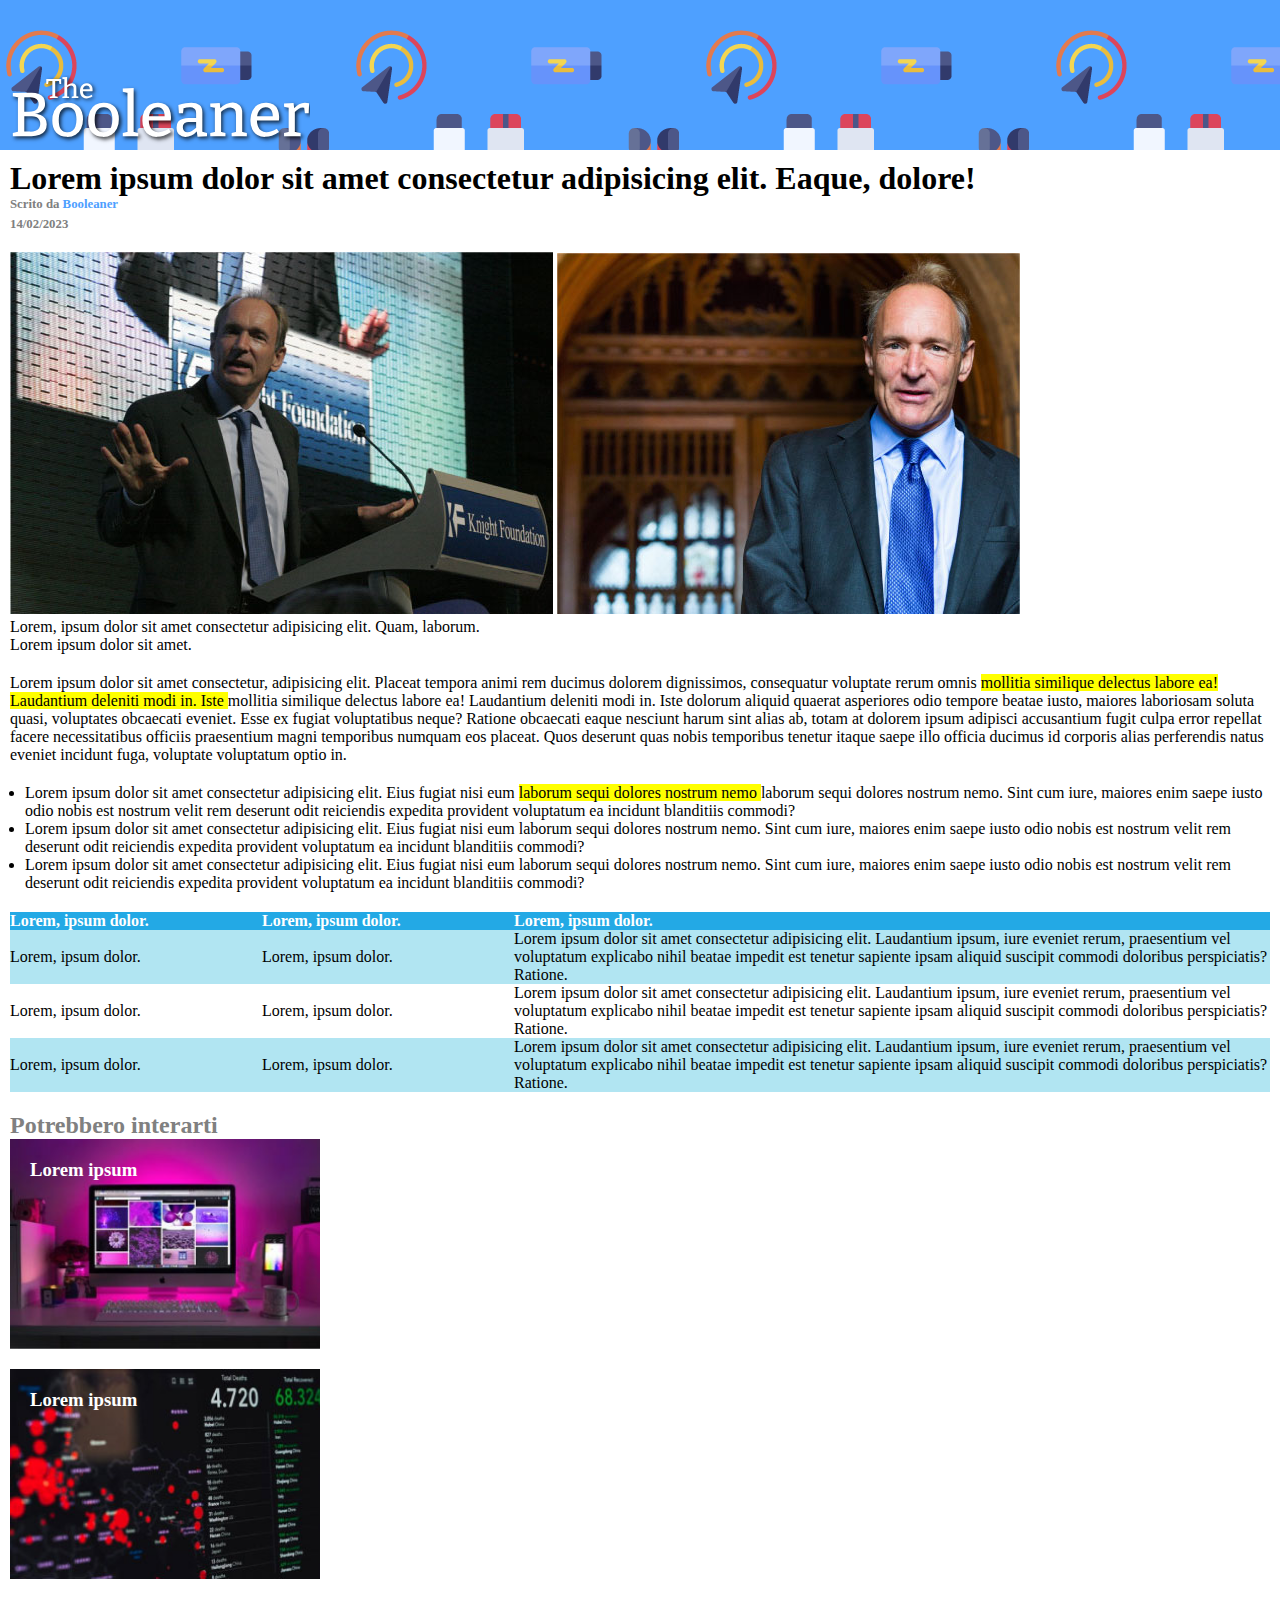
<file: index.html>
<!DOCTYPE html>
<html lang="en">
<head>
  <meta charset="UTF-8">
  <meta name="viewport" content="width=device-width, initial-scale=1.0">
  <link rel="stylesheet" href="css/stile.css">
  <title>The Booleaner</title>
</head>
<body>
  <header>
    <div class="logo">
      <img src="img/logo.svg" alt="logo">
    </div>
  </header>
  <main>
    <section class="top">
        <h1>Lorem ipsum dolor sit amet consectetur adipisicing elit. Eaque, dolore!</h1>
        <p>Scrito da <span class="autore">Booleaner</span></p>
        <p> 14/02/2023</p>
    </section>
    <div class="tim-fotos">
      <img src="img/tim-1.jpg" alt="Tim 1">
      <img src="img/tim-2.jpg" alt="Tim 2">
      <div class="info-fotos">
        <p>Lorem, ipsum dolor sit amet consectetur adipisicing elit. Quam, laborum.</p>
        <p>Lorem ipsum dolor sit amet.</p>
      </div>
    </div>
    <section class="text">
      <p>Lorem ipsum dolor sit amet consectetur, adipisicing elit. Placeat tempora animi rem ducimus dolorem dignissimos, consequatur voluptate rerum omnis <span class="giallo">mollitia similique delectus labore ea! Laudantium deleniti modi in. Iste </span> mollitia similique delectus labore ea! Laudantium deleniti modi in. Iste dolorum aliquid quaerat asperiores odio tempore beatae iusto, maiores laboriosam soluta quasi, voluptates obcaecati eveniet. Esse ex fugiat voluptatibus neque? Ratione obcaecati eaque nesciunt harum sint alias ab, totam at dolorem ipsum adipisci accusantium fugit culpa error repellat facere necessitatibus officiis praesentium magni temporibus numquam eos placeat. Quos deserunt quas nobis temporibus tenetur itaque saepe illo officia ducimus id corporis alias perferendis natus eveniet incidunt fuga, voluptate voluptatum optio in.</p>
    </section>

    <section class="list">
      <ul>
        <li>Lorem ipsum dolor sit amet consectetur adipisicing elit. Eius fugiat nisi eum <span class="giallo">laborum sequi dolores nostrum nemo </span>laborum sequi dolores nostrum nemo. Sint cum iure, maiores enim saepe iusto odio nobis est nostrum velit rem deserunt odit reiciendis expedita provident voluptatum ea incidunt blanditiis commodi?</li>
        <li>Lorem ipsum dolor sit amet consectetur adipisicing elit. Eius fugiat nisi eum laborum sequi dolores nostrum nemo. Sint cum iure, maiores enim saepe iusto odio nobis est nostrum velit rem deserunt odit reiciendis expedita provident voluptatum ea incidunt blanditiis commodi?</li>
        <li>Lorem ipsum dolor sit amet consectetur adipisicing elit. Eius fugiat nisi eum laborum sequi dolores nostrum nemo. Sint cum iure, maiores enim saepe iusto odio nobis est nostrum velit rem deserunt odit reiciendis expedita provident voluptatum ea incidunt blanditiis commodi?</li>
      </ul>
    </section>
    <section class="table">
      <table>
        <thead>
          <tr>
            <th class="small">Lorem, ipsum dolor.</th>
            <th class="small">Lorem, ipsum dolor.</th>
            <th class="big">Lorem, ipsum dolor.</th>
          </tr>
        </thead>
        <tbody>
          <tr class="blue">
            <td>Lorem, ipsum dolor.</td>
            <td>Lorem, ipsum dolor.</td>
            <td>Lorem ipsum dolor sit amet consectetur adipisicing elit. Laudantium ipsum, iure eveniet rerum, praesentium vel voluptatum explicabo nihil beatae impedit est tenetur sapiente ipsam aliquid suscipit commodi doloribus perspiciatis? Ratione.</td>
          </tr>
          <tr class="white">
            <td>Lorem, ipsum dolor.</td>
            <td>Lorem, ipsum dolor.</td>
            <td>Lorem ipsum dolor sit amet consectetur adipisicing elit. Laudantium ipsum, iure eveniet rerum, praesentium vel voluptatum explicabo nihil beatae impedit est tenetur sapiente ipsam aliquid suscipit commodi doloribus perspiciatis? Ratione.</td>
          </tr>
          <tr class="blue">
            <td>Lorem, ipsum dolor.</td>
            <td>Lorem, ipsum dolor.</td>
            <td>Lorem ipsum dolor sit amet consectetur adipisicing elit. Laudantium ipsum, iure eveniet rerum, praesentium vel voluptatum explicabo nihil beatae impedit est tenetur sapiente ipsam aliquid suscipit commodi doloribus perspiciatis? Ratione.</td>
          </tr>
        </tbody>
      </table>
    </section>
    <section class="interesi">
      <h2>Potrebbero interarti</h2>
        <div class="image monitor">
          <h3>Lorem ipsum</h3>
        </div>
        <div class="image graph">
          <h3>Lorem ipsum</h3>
        </div>
    </section>
  </main>
</body>
</html>
</file>
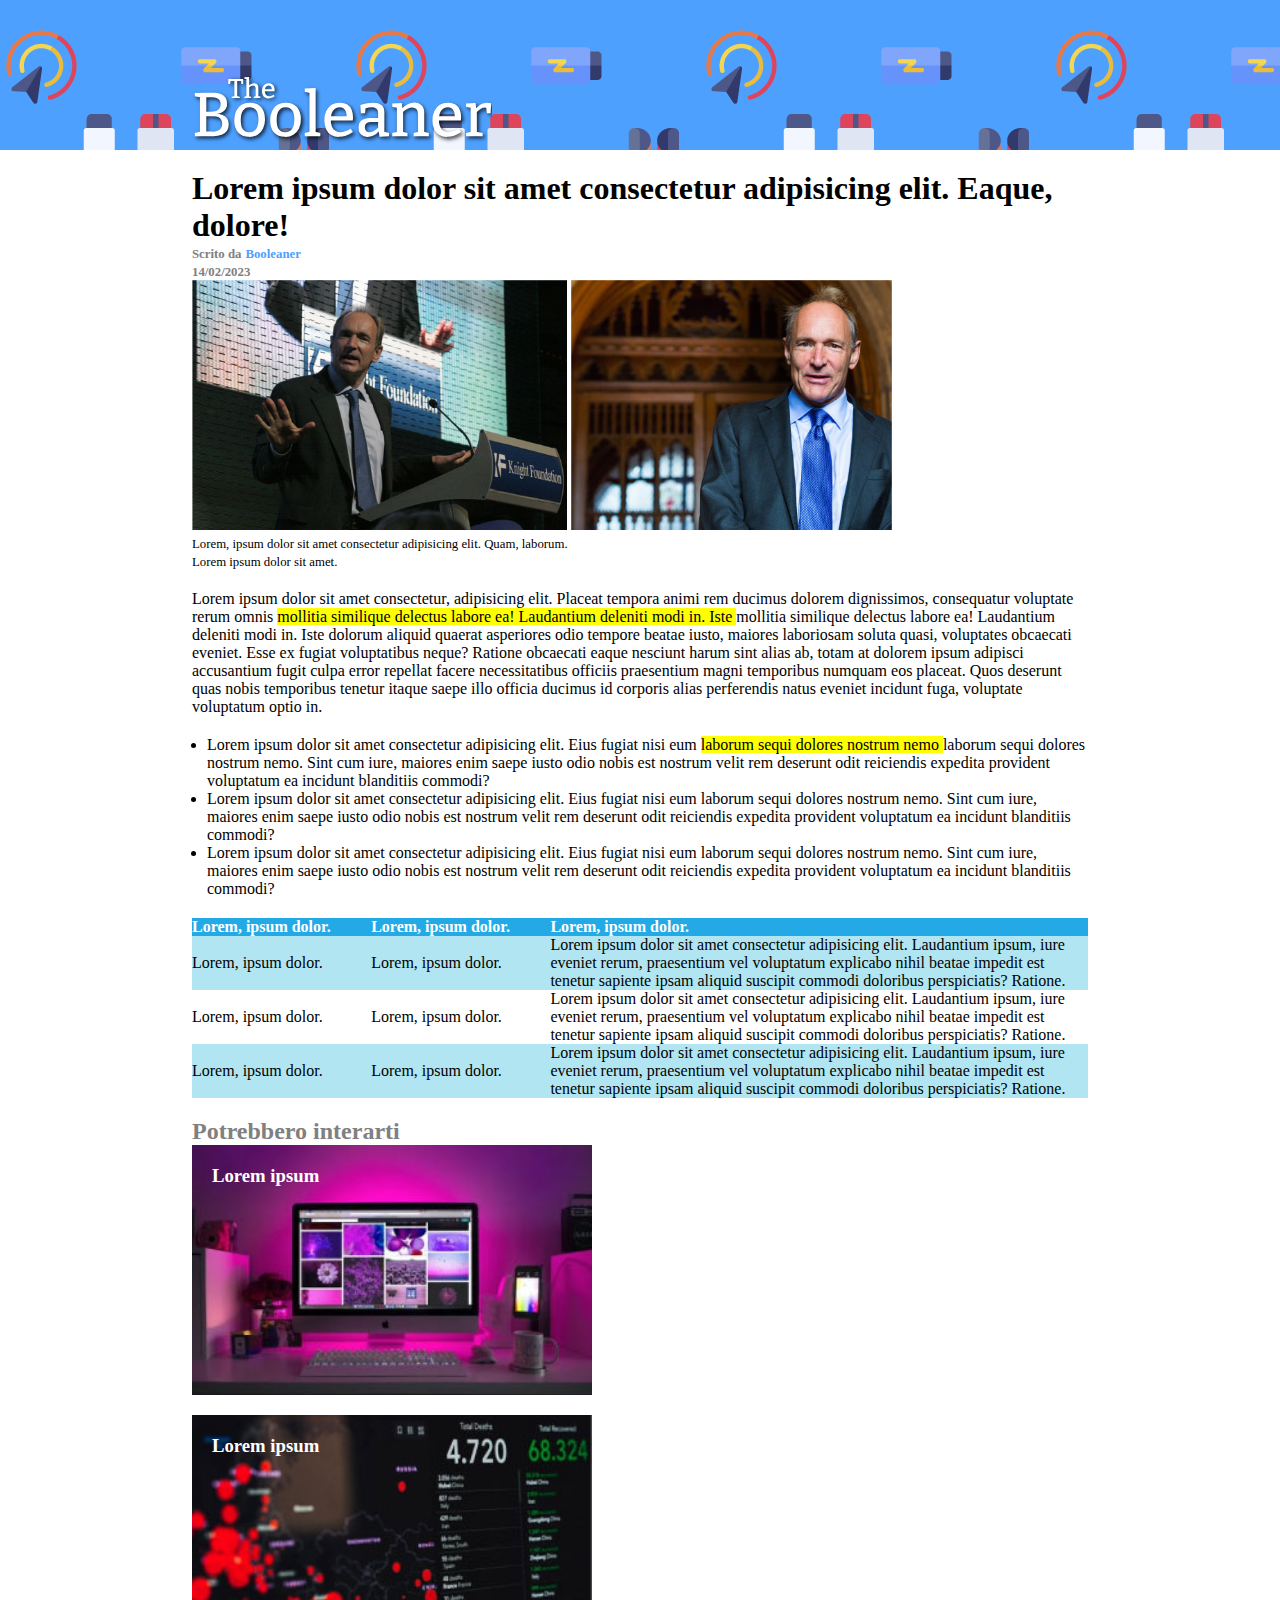
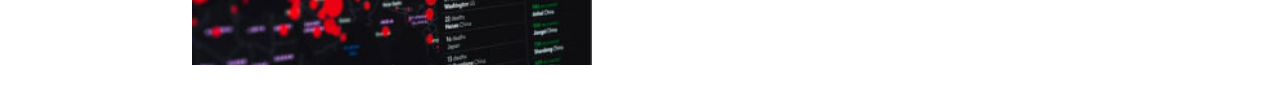
<file: bonus/index.html>
<!DOCTYPE html>
<html lang="en">
<head>
  <meta charset="UTF-8">
  <meta name="viewport" content="width=device-width, initial-scale=1.0">
  <link rel="stylesheet" href="css/stile.css">
  <title>Bonus The Booleaner</title>
</head>
<body>
  <header>
    <section class="logo">
      <img src="../img/logo.svg" alt="logo">
    </section>
  </header>
  <main>
    <section class="titolo">
        <h1>Lorem ipsum dolor sit amet consectetur adipisicing elit. Eaque, dolore!</h1>
        <span>Scrito da</span>
        <span class="autore">Booleaner</span><br>
        <span>14/02/2023</span>
      <div class="tim-fotos">
        <img src="../img/tim-1.jpg" alt="Tim 1" class="foto">
        <img src="../img/tim-2.jpg" alt="Tim 2" class="foto">
      </div>
      <div class="info-fotos">
        <span>Lorem, ipsum dolor sit amet consectetur adipisicing elit. Quam, laborum.</span><br>
        <span>Lorem ipsum dolor sit amet.</span>
      </div>
    </section>
    <section class="text">
      <p>Lorem ipsum dolor sit amet consectetur, adipisicing elit. Placeat tempora animi rem ducimus dolorem dignissimos, consequatur voluptate rerum omnis <span class="giallo">mollitia similique delectus labore ea! Laudantium deleniti modi in. Iste </span> mollitia similique delectus labore ea! Laudantium deleniti modi in. Iste dolorum aliquid quaerat asperiores odio tempore beatae iusto, maiores laboriosam soluta quasi, voluptates obcaecati eveniet. Esse ex fugiat voluptatibus neque? Ratione obcaecati eaque nesciunt harum sint alias ab, totam at dolorem ipsum adipisci accusantium fugit culpa error repellat facere necessitatibus officiis praesentium magni temporibus numquam eos placeat. Quos deserunt quas nobis temporibus tenetur itaque saepe illo officia ducimus id corporis alias perferendis natus eveniet incidunt fuga, voluptate voluptatum optio in.</p>
    </section>

    <section class="list">
      <ul>
        <li>Lorem ipsum dolor sit amet consectetur adipisicing elit. Eius fugiat nisi eum <span class="giallo">laborum sequi dolores nostrum nemo </span>laborum sequi dolores nostrum nemo. Sint cum iure, maiores enim saepe iusto odio nobis est nostrum velit rem deserunt odit reiciendis expedita provident voluptatum ea incidunt blanditiis commodi?</li>
        <li>Lorem ipsum dolor sit amet consectetur adipisicing elit. Eius fugiat nisi eum laborum sequi dolores nostrum nemo. Sint cum iure, maiores enim saepe iusto odio nobis est nostrum velit rem deserunt odit reiciendis expedita provident voluptatum ea incidunt blanditiis commodi?</li>
        <li>Lorem ipsum dolor sit amet consectetur adipisicing elit. Eius fugiat nisi eum laborum sequi dolores nostrum nemo. Sint cum iure, maiores enim saepe iusto odio nobis est nostrum velit rem deserunt odit reiciendis expedita provident voluptatum ea incidunt blanditiis commodi?</li>
      </ul>
    </section>
    <section class="table">
      <table>
        <thead>
          <tr>
            <th class="small">Lorem, ipsum dolor.</th>
            <th class="small">Lorem, ipsum dolor.</th>
            <th class="big">Lorem, ipsum dolor.</th>
          </tr>
        </thead>
        <tbody>
          <tr class="blue">
            <td>Lorem, ipsum dolor.</td>
            <td>Lorem, ipsum dolor.</td>
            <td>Lorem ipsum dolor sit amet consectetur adipisicing elit. Laudantium ipsum, iure eveniet rerum, praesentium vel voluptatum explicabo nihil beatae impedit est tenetur sapiente ipsam aliquid suscipit commodi doloribus perspiciatis? Ratione.</td>
          </tr>
          <tr class="white">
            <td>Lorem, ipsum dolor.</td>
            <td>Lorem, ipsum dolor.</td>
            <td>Lorem ipsum dolor sit amet consectetur adipisicing elit. Laudantium ipsum, iure eveniet rerum, praesentium vel voluptatum explicabo nihil beatae impedit est tenetur sapiente ipsam aliquid suscipit commodi doloribus perspiciatis? Ratione.</td>
          </tr>
          <tr class="blue">
            <td>Lorem, ipsum dolor.</td>
            <td>Lorem, ipsum dolor.</td>
            <td>Lorem ipsum dolor sit amet consectetur adipisicing elit. Laudantium ipsum, iure eveniet rerum, praesentium vel voluptatum explicabo nihil beatae impedit est tenetur sapiente ipsam aliquid suscipit commodi doloribus perspiciatis? Ratione.</td>
          </tr>
        </tbody>
      </table>
    </section>
    <section class="interesi">
      <h2>Potrebbero interarti</h2>
        <div class="image monitor">
          <div class="titolo-foto">
            <h3>Lorem ipsum</h3>
          </div>
        </div>
        <div class="image graph">
          <div class="titolo-foto">
            <h3>Lorem ipsum</h3>
          </div>
        </div>
    </section>
  </main>
</body>
</html>
</file>
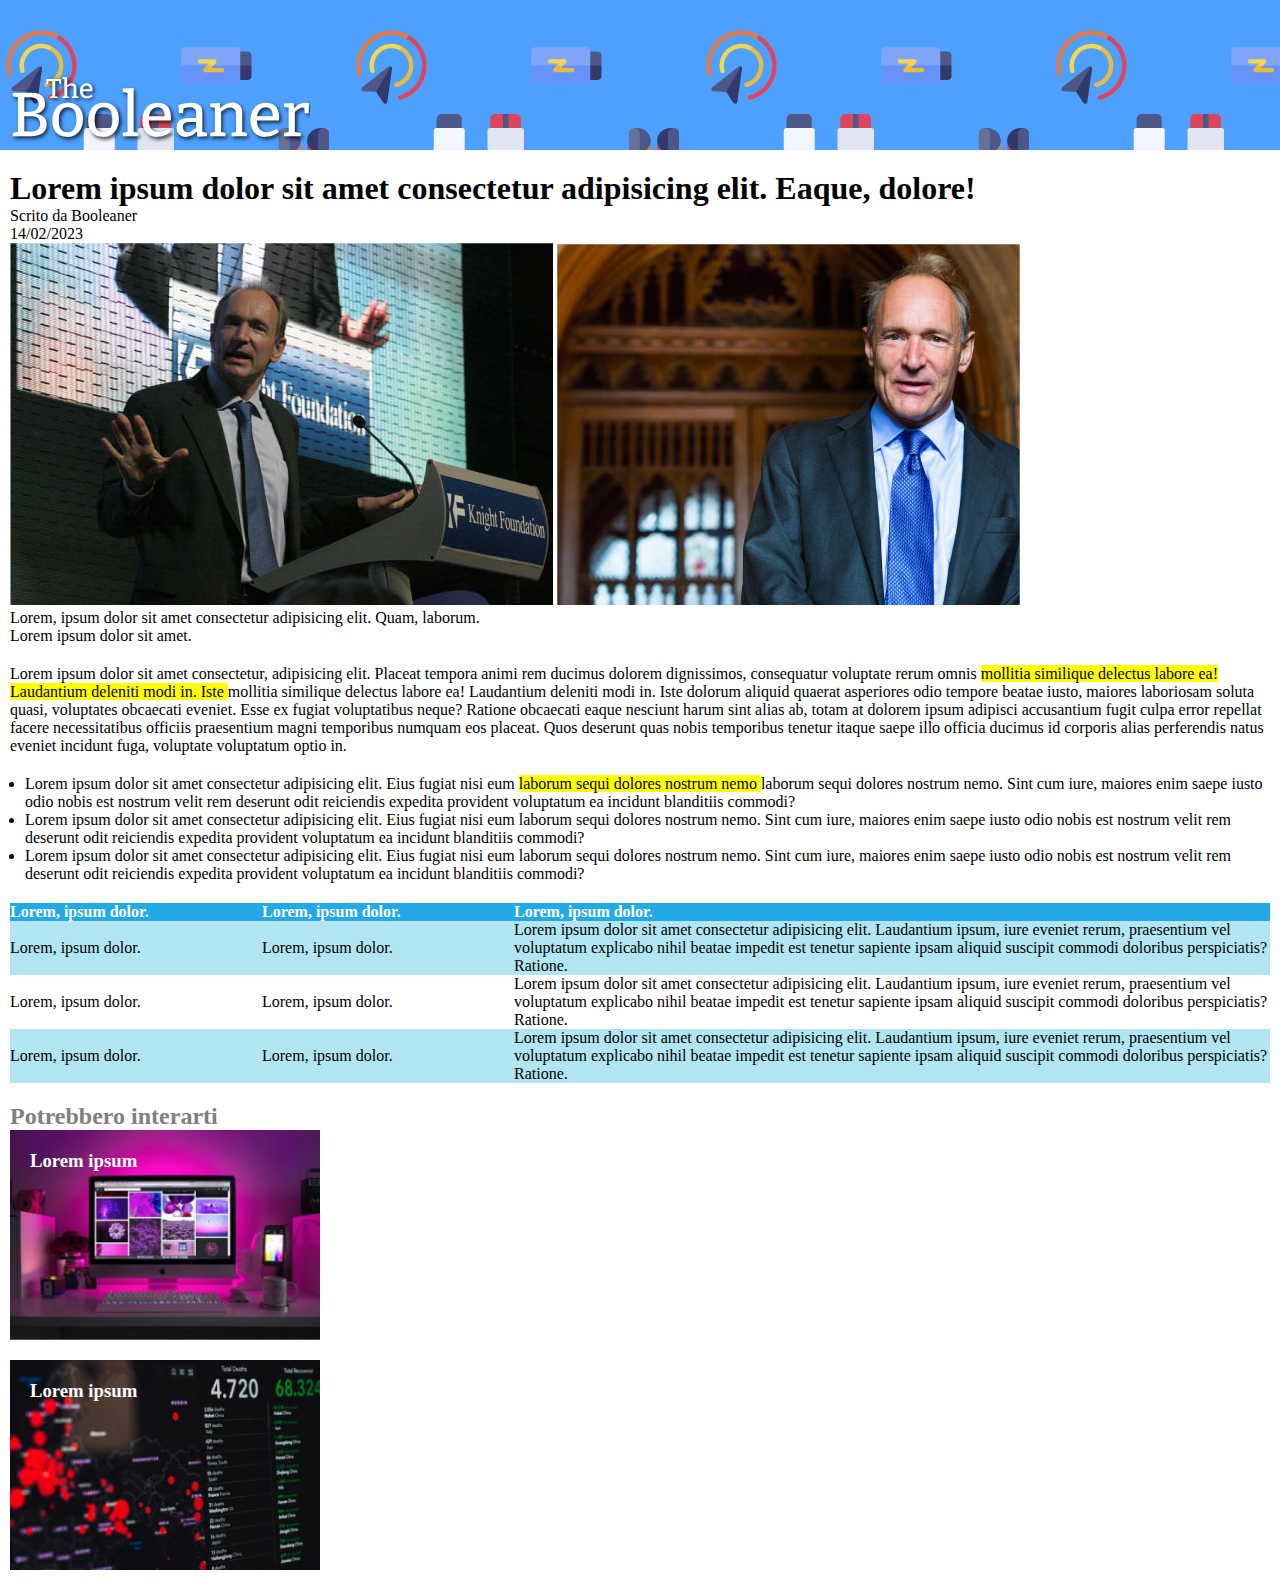
<file: bonus.html>
<!DOCTYPE html>
<html lang="en">
<head>
  <meta charset="UTF-8">
  <meta name="viewport" content="width=device-width, initial-scale=1.0">
  <link rel="stylesheet" href="css/stile.css">
  <title>Bonus The Booleaner</title>
</head>
<body>
  <header>
    <section class="logo">
      <img src="img/logo.svg" alt="logo">
    </section>
  </header>
  <main>
    <section class="titolo">
        <h1>Lorem ipsum dolor sit amet consectetur adipisicing elit. Eaque, dolore!</h1>
        <span>Scrito da</span>
        <span class="autore">Booleaner</span><br>
        <span>14/02/2023</span>
      <div class="tim-fotos"></div>
        <img src="img/tim-1.jpg" alt="Tim 1">
        <img src="img/tim-2.jpg" alt="Tim 2">
      </div>
      <div class="info-fotos">
        <span>Lorem, ipsum dolor sit amet consectetur adipisicing elit. Quam, laborum.</span><br>
        <span>Lorem ipsum dolor sit amet.</span>
      </div>
    </section>
    <section class="text">
      <p>Lorem ipsum dolor sit amet consectetur, adipisicing elit. Placeat tempora animi rem ducimus dolorem dignissimos, consequatur voluptate rerum omnis <span class="giallo">mollitia similique delectus labore ea! Laudantium deleniti modi in. Iste </span> mollitia similique delectus labore ea! Laudantium deleniti modi in. Iste dolorum aliquid quaerat asperiores odio tempore beatae iusto, maiores laboriosam soluta quasi, voluptates obcaecati eveniet. Esse ex fugiat voluptatibus neque? Ratione obcaecati eaque nesciunt harum sint alias ab, totam at dolorem ipsum adipisci accusantium fugit culpa error repellat facere necessitatibus officiis praesentium magni temporibus numquam eos placeat. Quos deserunt quas nobis temporibus tenetur itaque saepe illo officia ducimus id corporis alias perferendis natus eveniet incidunt fuga, voluptate voluptatum optio in.</p>
    </section>

    <section class="list">
      <ul>
        <li>Lorem ipsum dolor sit amet consectetur adipisicing elit. Eius fugiat nisi eum <span class="giallo">laborum sequi dolores nostrum nemo </span>laborum sequi dolores nostrum nemo. Sint cum iure, maiores enim saepe iusto odio nobis est nostrum velit rem deserunt odit reiciendis expedita provident voluptatum ea incidunt blanditiis commodi?</li>
        <li>Lorem ipsum dolor sit amet consectetur adipisicing elit. Eius fugiat nisi eum laborum sequi dolores nostrum nemo. Sint cum iure, maiores enim saepe iusto odio nobis est nostrum velit rem deserunt odit reiciendis expedita provident voluptatum ea incidunt blanditiis commodi?</li>
        <li>Lorem ipsum dolor sit amet consectetur adipisicing elit. Eius fugiat nisi eum laborum sequi dolores nostrum nemo. Sint cum iure, maiores enim saepe iusto odio nobis est nostrum velit rem deserunt odit reiciendis expedita provident voluptatum ea incidunt blanditiis commodi?</li>
      </ul>
    </section>
    <section class="table">
      <table>
        <thead>
          <tr>
            <th class="small">Lorem, ipsum dolor.</th>
            <th class="small">Lorem, ipsum dolor.</th>
            <th class="big">Lorem, ipsum dolor.</th>
          </tr>
        </thead>
        <tbody>
          <tr class="blue">
            <td>Lorem, ipsum dolor.</td>
            <td>Lorem, ipsum dolor.</td>
            <td>Lorem ipsum dolor sit amet consectetur adipisicing elit. Laudantium ipsum, iure eveniet rerum, praesentium vel voluptatum explicabo nihil beatae impedit est tenetur sapiente ipsam aliquid suscipit commodi doloribus perspiciatis? Ratione.</td>
          </tr>
          <tr class="white">
            <td>Lorem, ipsum dolor.</td>
            <td>Lorem, ipsum dolor.</td>
            <td>Lorem ipsum dolor sit amet consectetur adipisicing elit. Laudantium ipsum, iure eveniet rerum, praesentium vel voluptatum explicabo nihil beatae impedit est tenetur sapiente ipsam aliquid suscipit commodi doloribus perspiciatis? Ratione.</td>
          </tr>
          <tr class="blue">
            <td>Lorem, ipsum dolor.</td>
            <td>Lorem, ipsum dolor.</td>
            <td>Lorem ipsum dolor sit amet consectetur adipisicing elit. Laudantium ipsum, iure eveniet rerum, praesentium vel voluptatum explicabo nihil beatae impedit est tenetur sapiente ipsam aliquid suscipit commodi doloribus perspiciatis? Ratione.</td>
          </tr>
        </tbody>
      </table>
    </section>
    <section class="interesi">
      <h2>Potrebbero interarti</h2>
        <div class="image monitor">
          <div class="titolo-foto">
            <h3>Lorem ipsum</h3>
          </div>
        </div>
        <div class="image graph">
          <div class="titolo-foto">
            <h3>Lorem ipsum</h3>
          </div>
        </div>
    </section>
  </main>
</body>
</html>
</file>
<file: css/stile.css>
/* general */
*{
  margin: 0;
  padding: 0;
}
/* header */
.logo{
  background-color: rgb(078, 160, 255);
  background-image: url(../img/pattern.png);
  height: 150px;

}

.logo img {
  width: 300px;
  margin-left: 10px;
  margin-top: 75px;
}

/* main */
main{
  margin-left: 10px;
  margin-top: 10px;
  margin-right: 10px;
}

section{
  margin-bottom: 20px;
}
/* section titolo */
.top p{
  color: grey;
  font-size: 0.8rem;
  font-weight: bold;
  margin-bottom: 5px;
}

.top .autore {
  color: rgb(078, 160, 255);
}
.giallo{
  background-color: yellow;
}

.info-fotos{
  margin-bottom: 20px;
  color: black;
  font-weight: 400;
}
/* section text */

/* section list */
.list{
  margin-left: 15px;
}
/* section table */
table{
  border-collapse: collapse;
  width: 100%;
}
.big{
  width: 60%;
}
.small{
  width: 20%;
}
thead{
  background-color: rgb(035, 169, 229);
  color: white;
  text-align: left;

}
.blue{
  background-color: rgb(177, 229, 242);
}

/* interesi */
.interesi{
  color: gray;
}
.image{  
  width: 290px;
  height: 190px;
  background-size: cover;
  margin-bottom: 20px;
  padding-top: 20px ;
  padding-left: 20px;
  color: white;
}
.monitor{
  background-image: url(../img/monitor.jpg);
}
.graph{
  background-image:url(../img/graph.jpg);
}
</file>
<file: bonus/css/stile.css>
/* general */
*{
  margin: 0;
  padding: 0;
}

/* header */
.logo{
  background-color: rgb(078, 160, 255);
  background-image: url(../../img/pattern.png);
  height: 150px;
}

.logo img {
  width: 300px;
  margin-left: 15%;
  margin-top: 75px;
}

/* main */
main{
  margin-left: 15%;
  margin-top: 10px;
  margin-right: 15%;
}

section{
  margin-bottom: 20px;
}
/* section titolo */
.titolo span{
  color: grey;
  font-size: 0.8rem;
  font-weight: bold;
}

.titolo .autore {
  color: rgb(078, 160, 255);
}
.tim-fotos .foto{
  height: 250px;
}
.info-fotos{
  margin-bottom: 20px;
}
.info-fotos span{
  color: black;
  font-weight: 400;
}
/* section text */
.giallo{
  background-color: yellow;
}
/* section list */
.list{
  margin-left: 15px;
}
/* section table */
table{
  border-collapse: collapse;
  width: 100%;
}
.big{
  width: 60%;
}
.small{
  width: 20%;
}
thead{
  background-color: rgb(035, 169, 229);
  color: white;
  text-align: left;

}
.blue{
  background-color: rgb(177, 229, 242);
}

/* interesi */
.interesi{
  color: gray;
}
.image{  
  width: 400px;
  height: 250px;
  background-size: cover;
  margin-bottom: 20px;
}
.monitor{
  background-image: url(../../img/monitor.jpg);
}
.graph{
  background-image:url(../../img/graph.jpg);
}
.titolo-foto{
  padding-top: 20px ;
  padding-left: 20px;
  color: white;
}
</file>
